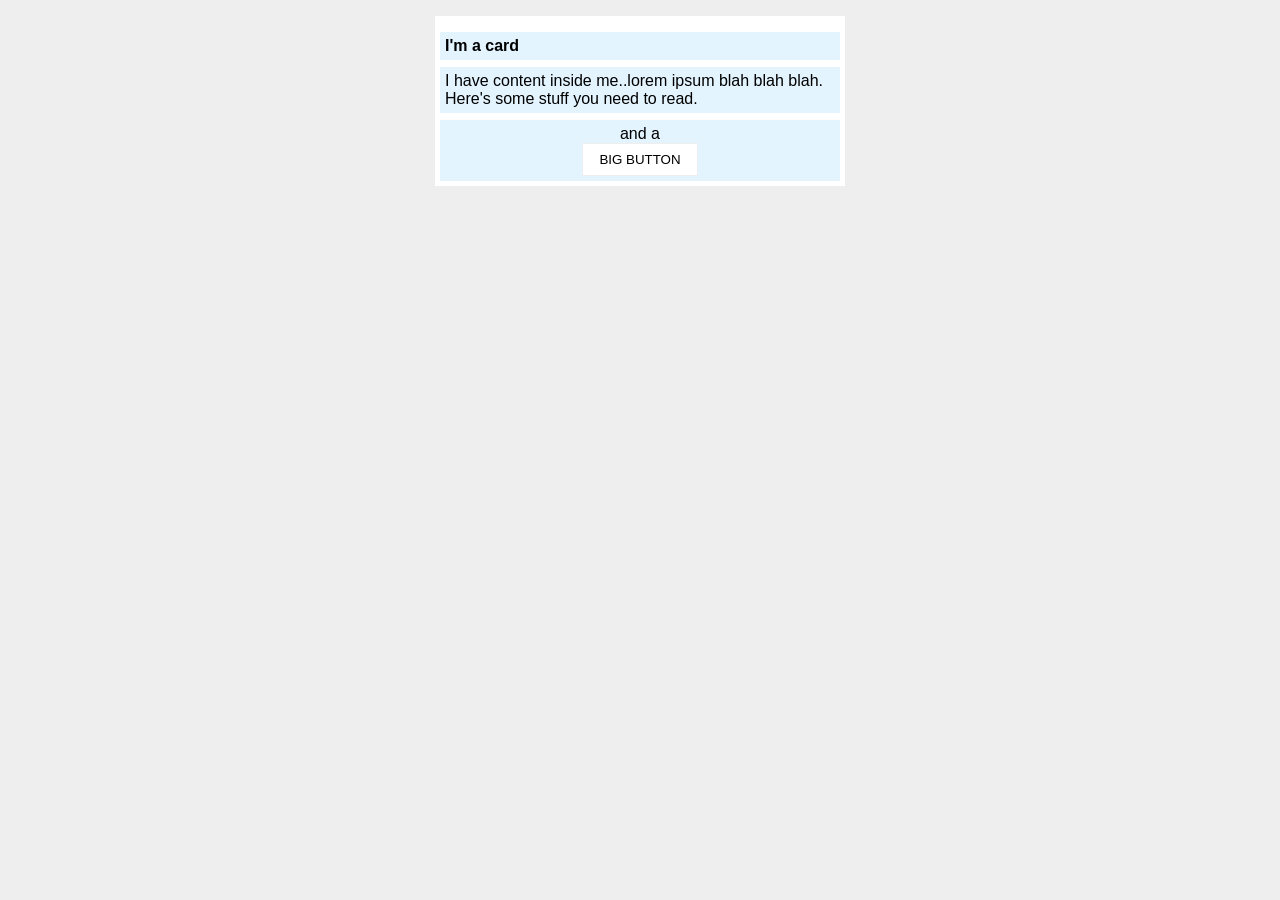
<file: foundations/block-and-inline/02-margin-and-padding-2/index.html>
<!DOCTYPE html>
<html lang="en">
  <head>
    <meta charset="UTF-8">
    <meta http-equiv="X-UA-Compatible" content="IE=edge">
    <meta name="viewport" content="width=device-width, initial-scale=1.0">
    <title>Margin and Padding exercise 2</title>
    <link rel="stylesheet" href="style.css">
  </head>
  <body>
    <div class="card">

      <h1 class="title">I'm a card</h1>

      <div class="content">I have content inside me..lorem ipsum blah blah blah. Here's some stuff you need to read.</div>
      
      <div class="button-container">and a <button>BIG BUTTON</button></div>

    </div>
  </body>
</html>
</file>
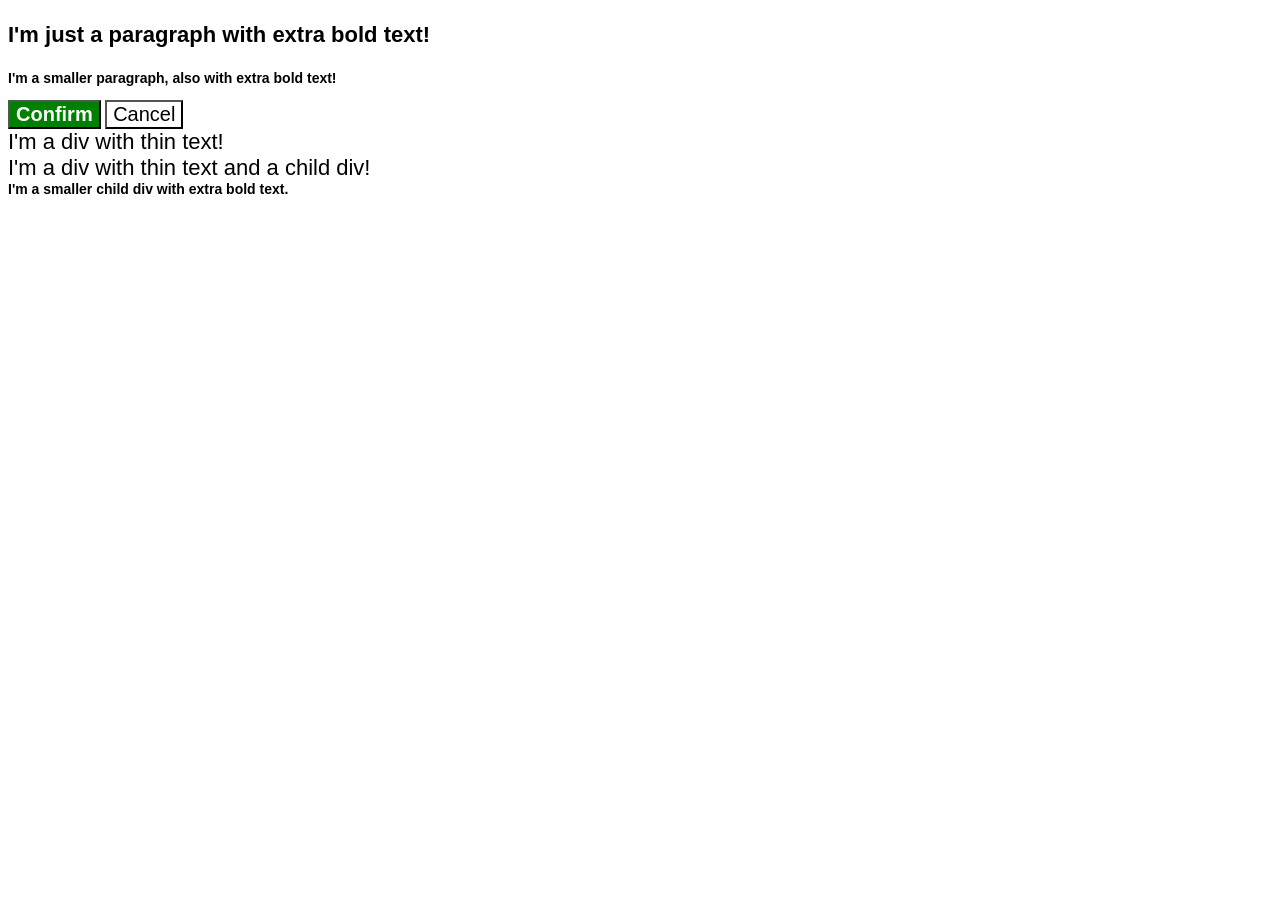
<file: foundations/cascade/01-cascade-fix/index.html>
<!DOCTYPE html>
<html lang="en">
  <head>
    <meta charset="UTF-8">
    <meta http-equiv="X-UA-Compatible" content="IE=edge">
    <meta name="viewport" content="width=device-width, initial-scale=1.0">
    <title>Fix the Cascade</title>
    <link rel="stylesheet" href="style.css">
  </head>
  <body>
    <p class="para">I'm just a paragraph with extra bold text!</p>
    <p class="para small-para">I'm a smaller paragraph, also with extra bold text!</p>

    <button id="confirm-button" class="button confirm">Confirm</button>
    <button id="cancel-button" class="button cancel">Cancel</button>

    <div class="text">I'm a div with thin text!</div>
    <div class="text">I'm a div with thin text and a child div!
      <div class="text child">I'm a smaller child div with extra bold text.</div>
      
    </div>
  </body>
</html>
</file>
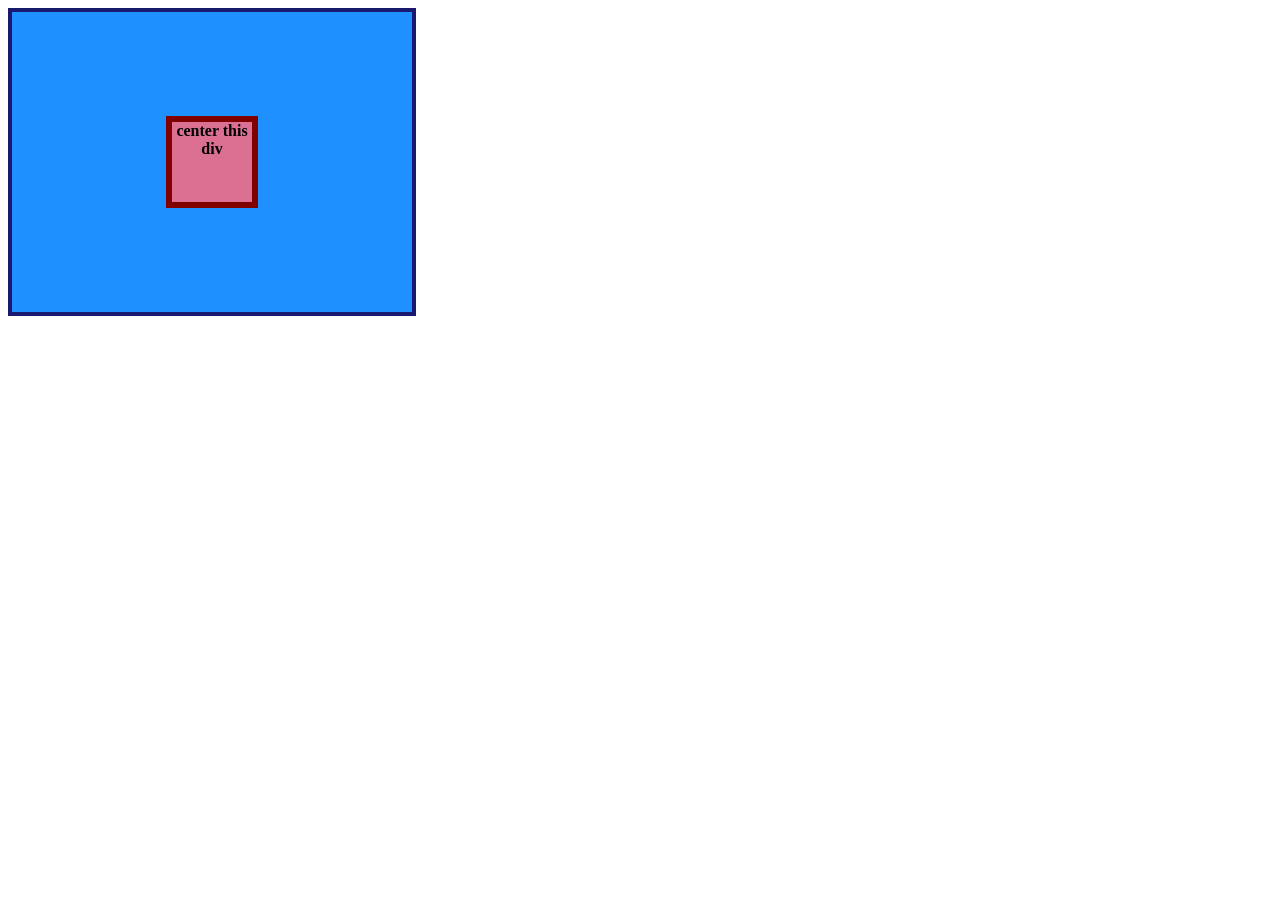
<file: foundations/flex/01-flex-center/index.html>
<!DOCTYPE html>
<html lang="en">
  <head>
    <meta charset="UTF-8">
    <meta http-equiv="X-UA-Compatible" content="IE=edge">
    <meta name="viewport" content="width=device-width, initial-scale=1.0">
    <title>CENTER THIS DIV</title>
    <link rel="stylesheet" href="style.css">
  </head>
  <body>
    <div class="container">
      <div class="box">center this div</div>
      
    </div>
  </body>
</html>
</file>
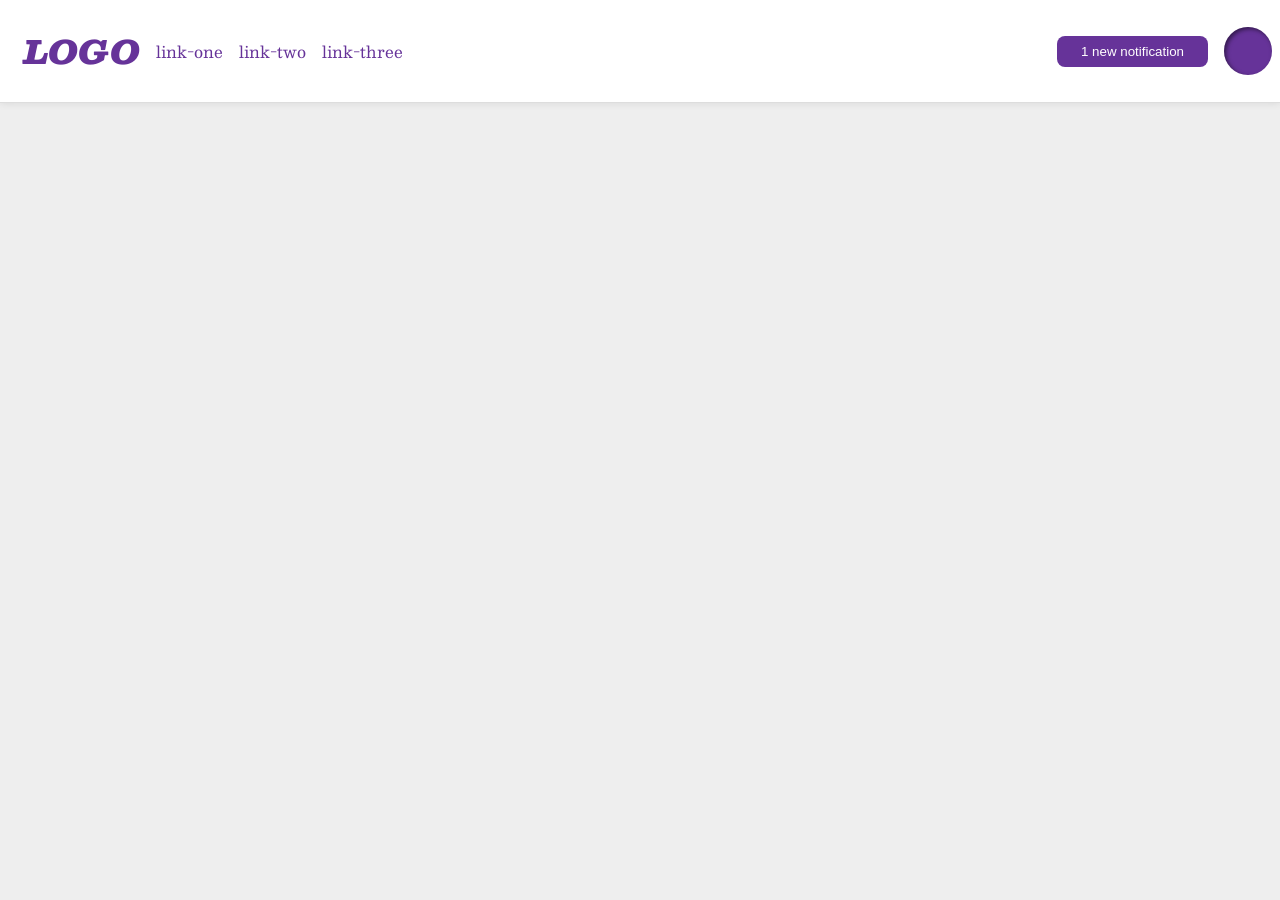
<file: foundations/flex/03-flex-header-2/index.html>
<!DOCTYPE html>
<html lang="en">
  <head>
    <meta charset="UTF-8">
    <meta http-equiv="X-UA-Compatible" content="IE=edge">
    <meta name="viewport" content="width=device-width, initial-scale=1.0">
    <title>Flex Header 2</title>
    <link rel="stylesheet" href="style.css">
  </head>
  <body>
    <div class="header">
      <div class="logo">
        LOGO
      </div>
      <ul class="links">
        <li><a href="https://google.com">link-one</a></li>
        <li><a href="https://google.com">link-two</a></li>
        <li><a href="https://google.com">link-three</a></li>
      </ul>
      <div class="right-side">
        <button class="notifications">
          1 new notification
        </button>
        <div class="profile-image"></div>
      </div>
    </div>
  </body>
</html>
</file>
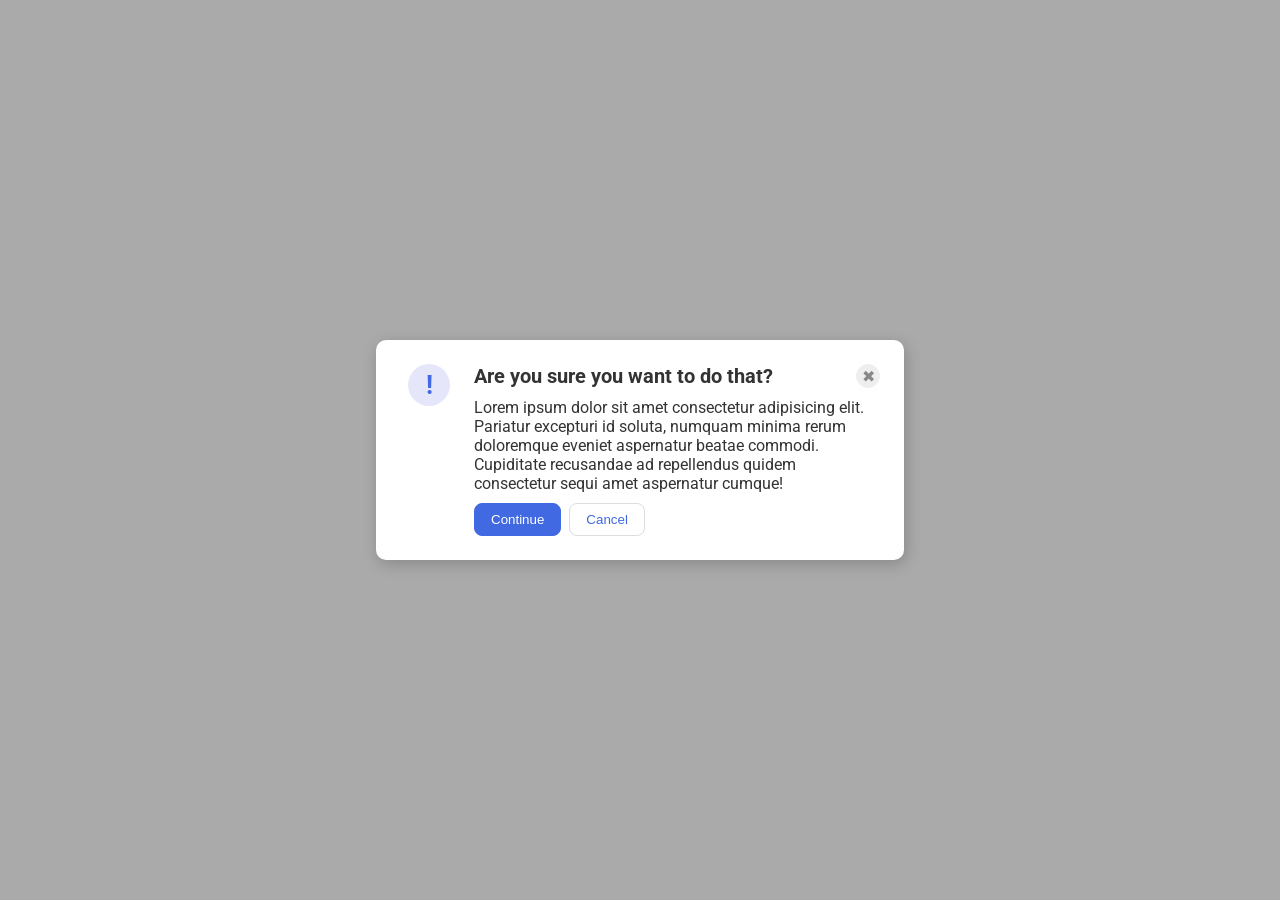
<file: foundations/flex/05-flex-modal/index.html>
<!DOCTYPE html>
<html lang="en">
  <head>
    <meta charset="UTF-8">
    <meta http-equiv="X-UA-Compatible" content="IE=edge">
    <meta name="viewport" content="width=device-width, initial-scale=1.0">
    <link rel="stylesheet" href="style.css">
    <title>Modal</title>
  </head>
  <body>
    <div class="modal">
      <div class="icon">!</div>
      <div class="container">
              <div class="head">
                <div class="header">Are you sure you want to do that?</div>
                <button class="close-button">✖</button>
              </div>
              <div class="text">Lorem ipsum dolor sit amet consectetur adipisicing elit. Pariatur excepturi id soluta, numquam minima
                rerum doloremque eveniet aspernatur beatae commodi. Cupiditate recusandae ad repellendus quidem consectetur sequi amet
                aspernatur cumque!</div>
                <div class="buttons">
                  <button class="continue">Continue</button>
                  <button class="cancel">Cancel</button>
                </div>
      </div>
    </div>
  </body>
</html>
</file>
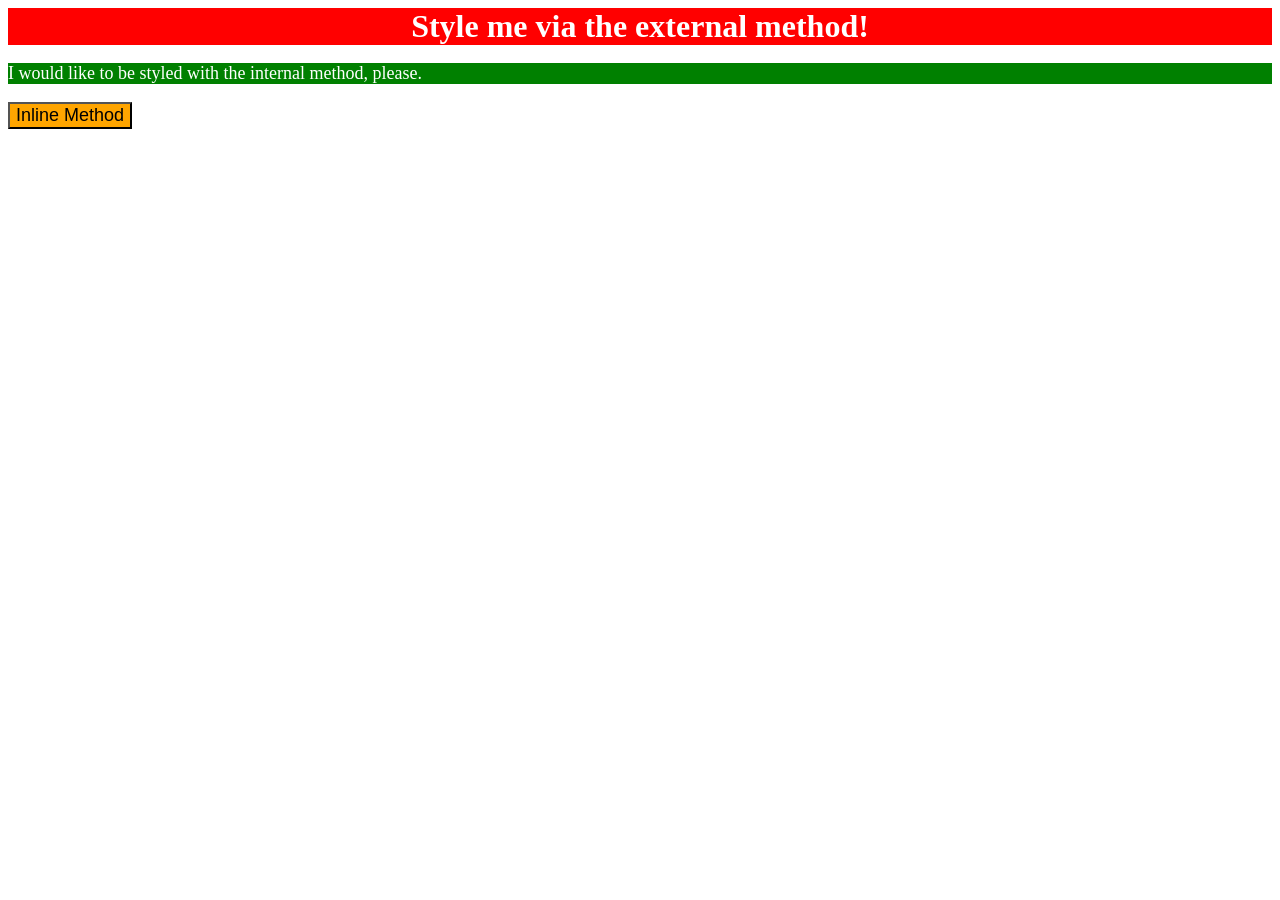
<file: foundations/intro-to-css/01-css-methods/index.html>
<!DOCTYPE html>
<html lang="en">
  <head>
    <meta charset="UTF-8">
    <meta http-equiv="X-UA-Compatible" content="IE=edge">
    <meta name="viewport" content="width=device-width, initial-scale=1.0">
    <title>Methods for Adding CSS</title>
    <link rel="stylesheet" href="styles.css">
    <style>
      p {
        background-color: green;
        color: white;
        font-size: 18px;
      }
    </style>
  </head>
  <body>
    <div>Style me via the external method!</div>
    <p>I would like to be styled with the internal method, please.</p>
    <button style="background-color: orange; font-size: 18px;">Inline Method</button>
  </body>
</html>
</file>
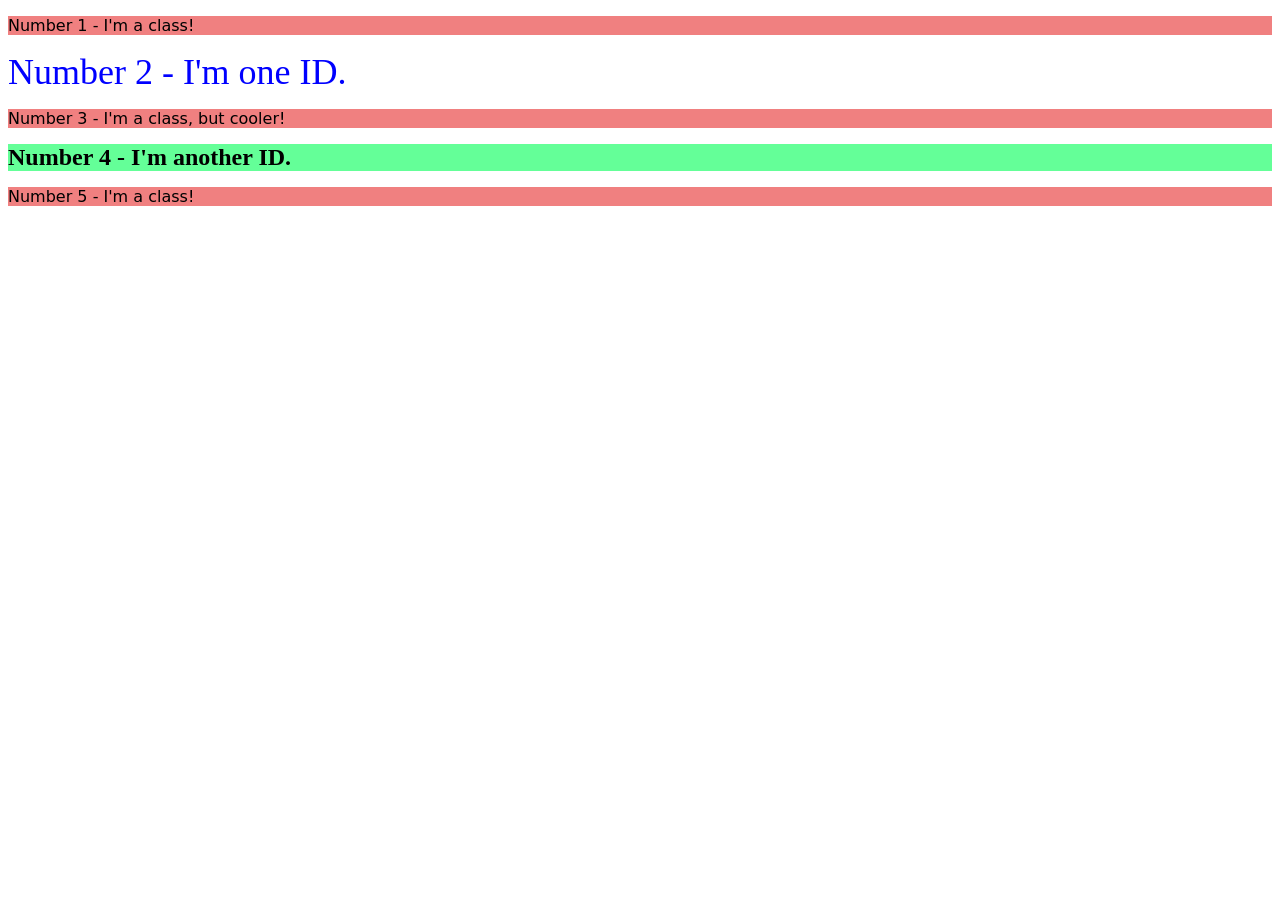
<file: foundations/intro-to-css/02-class-id-selectors/index.html>
<!DOCTYPE html>
<html lang="en">
  <head>
    <meta charset="UTF-8">
    <meta http-equiv="X-UA-Compatible" content="IE=edge">
    <meta name="viewport" content="width=device-width, initial-scale=1.0">
    <title>Class and ID Selectors</title>
    <link rel="stylesheet" href="style.css">
  </head>
  <body>
    <p class="odd">Number 1 - I'm a class!</p>
    <div id="number-2">Number 2 - I'm one ID.</div>
    <p class="odd">Number 3 - I'm a class, but cooler!</p>
    <div id="number-4">Number 4 - I'm another ID.</div>
    <p class="odd">Number 5 - I'm a class!</p>
  </body>
</html>
</file>
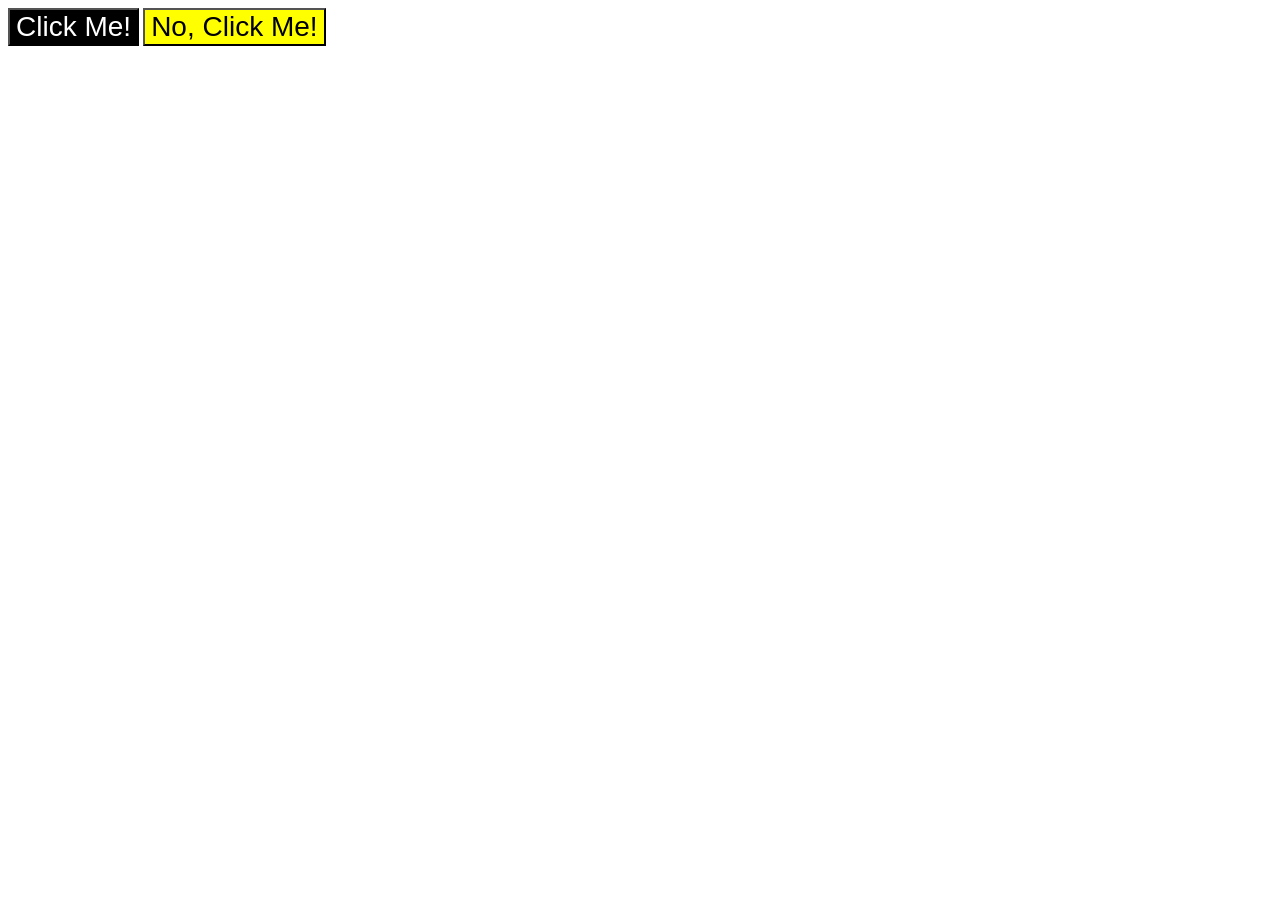
<file: foundations/intro-to-css/03-grouping-selectors/index.html>
<!DOCTYPE html>
<html lang="en">
  <head>
    <meta charset="UTF-8">
    <meta http-equiv="X-UA-Compatible" content="IE=edge">
    <meta name="viewport" content="width=device-width, initial-scale=1.0">
    <title>Grouping Selectors</title>
    <link rel="stylesheet" href="style.css">
  </head>
  <body>
    <button class="first button">Click Me!</button>
    <button class="second button">No, Click Me!</button>
  </body>
</html>
</file>
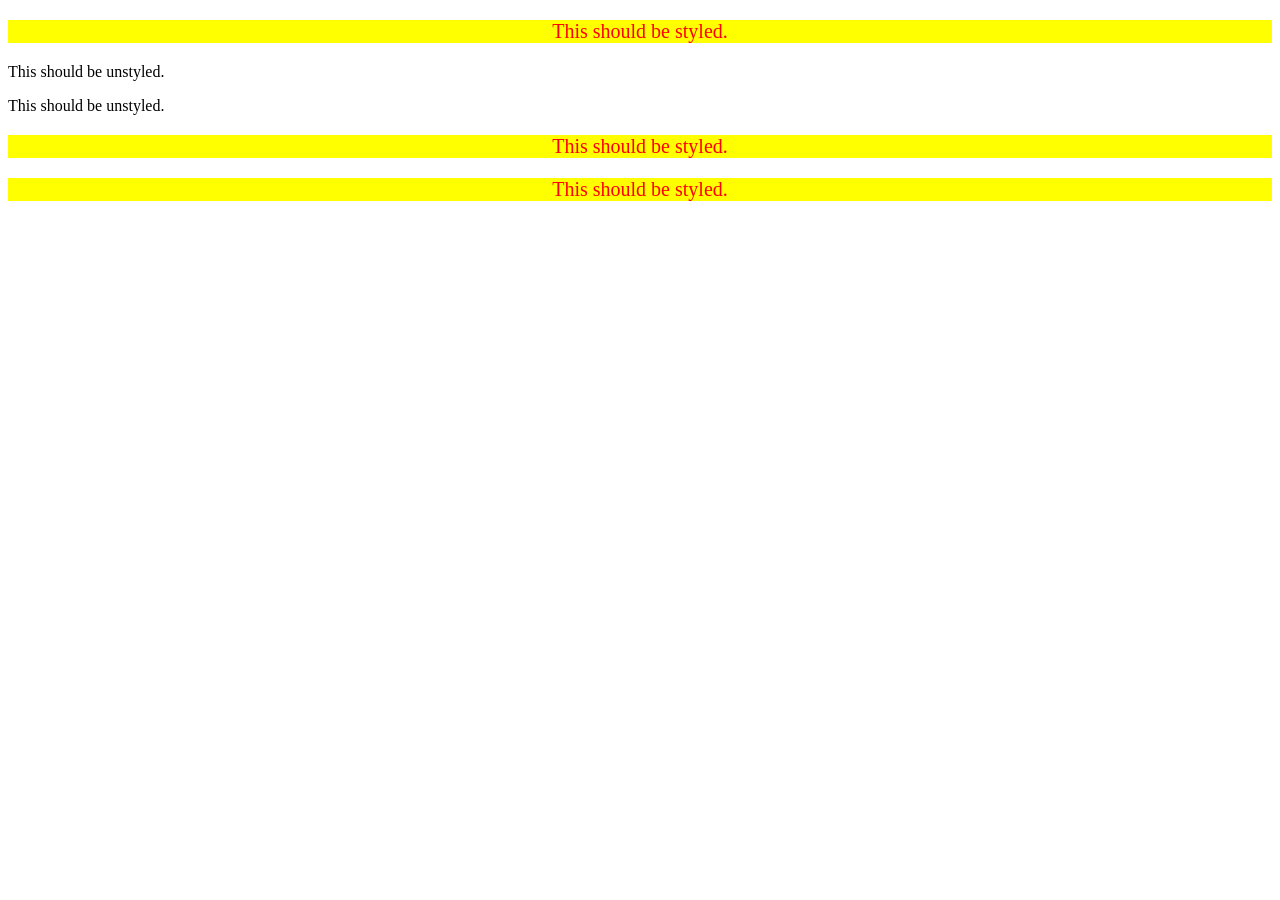
<file: foundations/intro-to-css/05-descendant-combinator/index.html>
<!DOCTYPE html>
<html lang="en">
  <head>
    <meta charset="UTF-8">
    <meta http-equiv="X-UA-Compatible" content="IE=edge">
    <meta name="viewport" content="width=device-width, initial-scale=1.0">
    <title>Descendant Combinator</title>
    <link rel="stylesheet" href="style.css">
  </head>
  <body>
    <div class="container">
      <p class="text">This should be styled.</p>
    </div>
    <p class="text">This should be unstyled.</p>
    <p class="text">This should be unstyled.</p>
    <div class="container">
      <p class="text">This should be styled.</p>
      <p class="text">This should be styled.</p>
      
    </div>
  </body>
</html>
</file>
<file: foundations/block-and-inline/02-margin-and-padding-2/style.css>
body {
  background: #eee;
  font-family: sans-serif;
}

.card {
  width: 400px;
  background: #fff;
  margin: 16px auto;
  padding: 5px;
}

.title {
  background: #e3f4ff;
  padding: 5px;
  margin-bottom: 7px;
  font-size: 16px;
}

.content {
  background: #e3f4ff;
  margin-bottom: 7px;
  font-size: 16px;
  padding: 5px;
}

.button-container {
  background: #e3f4ff;
  font-size: 16px;
  text-align: center;
  padding: 5px;
}

button {
  display: block;
  margin: 0 auto;
  padding: 8px 16px;
  background: white;
  border: 1px solid #eee;
}
</file>
<file: foundations/cascade/01-cascade-fix/style.css>
body {
  font-family: Arial, Helvetica, sans-serif;
}

.para,
.small-para {
  color: hsl(0, 0%, 0%);
  font-weight: 800;
}

.para {
  font-size: 22px;
}

.small-para {
  font-size: 14px;
  font-weight: 800;
}


#confirm-button {
  background: green;
  color: white;
  font-weight: bold;
} 

.button {
  background-color: rgb(255, 255, 255);
  color: rgb(0, 0, 0);
  font-size: 20px;
}

.text .child {
  color: rgb(0, 0, 0);
  font-weight: 800;
  font-size: 14px;
}

div.text {
  color: rgb(0, 0, 0);
  font-size: 22px;
  font-weight: 100;
}
</file>
<file: foundations/flex/01-flex-center/style.css>
.container {
  background: dodgerblue;
  border: 4px solid midnightblue;
  width: 400px;
  height: 300px;
  display: flex;
  justify-content: center;
  align-items: center;
}

.box {
  background: palevioletred;
  font-weight: bold;
  text-align: center;
  border: 6px solid maroon;
  width: 80px;
  height: 80px;
}
</file>
<file: foundations/flex/03-flex-header-2/style.css>
/* this is some magical font-importing.  
you'll learn about it later. */
@import url('https://fonts.googleapis.com/css2?family=Besley:ital,wght@0,400;1,900&display=swap');

body {
  margin: 0;
  background: #eee;
  font-family: Besley, serif;
}

.header {
  background: white;
  border-bottom: 1px solid #ddd;
  box-shadow: 0 0 8px rgba(0,0,0,.1);
  display: flex;
  align-items: center;
  padding: 8px;
}

.profile-image {
  background: rebeccapurple;
  box-shadow: inset 2px 2px 4px rgba(0,0,0,.5);
  border-radius: 50%;
  width: 48px;
  height: 48px;
}

.logo {
  color: rebeccapurple;
  font-size: 32px;
  font-weight: 900;
  font-style: italic;
  margin: 16px;
}

button {
  border: none;
  border-radius: 8px;
  background: rebeccapurple;
  color: white;
  padding: 8px 24px;
  
}

a {
  /* this removes the line under our links */
  text-decoration: none;
  color: rebeccapurple;
}

ul {
  list-style-type: none;
  display: flex;
  gap: 16px;
  margin: 0;
  padding: 0;
}

.right-side {
  display: flex;
  align-items: center;
  gap: 16px;
  margin-left: auto;
}
</file>
<file: foundations/flex/05-flex-modal/style.css>
@import url('https://fonts.googleapis.com/css2?family=Roboto:wght@400;700&display=swap');

html, body {
  height: 100%;
}

body {
  font-family: Roboto, sans-serif;
  margin: 0;
  background: #aaa;
  color: #333;
  /* I'll give you this one for free lol */
  display: flex;
  align-items: center;
  justify-content: center;
}

.modal {
  background: white;
  width: 480px;
  border-radius: 10px;
  box-shadow: 2px 4px 16px rgba(0,0,0,.2);
  padding: 24px;
  display: flex;
  gap: 16px;
}

.container {
  display: flex;
  flex-direction: column;
  gap: 10px;
  flex: 1;
}

.head {
  display: flex;
  align-items: center;
}

.header {
  font-size: 20px;
  font-weight: bold;
}


.icon {
  color: royalblue;
  font-size: 26px;
  font-weight: 700;
  background: lavender;
  width: 42px;
  height: 42px;
  border-radius: 50%;
  display: flex;
  align-items: center;
  justify-content: center;
  margin: 0 8px 0 8px;
  flex-shrink: 0;
}

.close-button {
  background: #eee;
  border-radius: 50%;
  color: #888;
  font-weight: 400;
  font-size: 16px;
  height: 24px;
  width: 24px;
  display: flex;
  align-items: center;
  justify-content: center;
  border: 1px solid #eee;
  padding: 0;
  align-self: flex-end;
  margin-left: auto;
}

.buttons {
  display: flex;
  gap: 8px;
  justify-content: flex-start;
}

button {
  cursor: pointer;
  padding: 8px 16px;
  border-radius: 8px;
}

button.continue {
  background: royalblue;
  border: 1px solid royalblue;
  color: white;
}

button.cancel {
  background: white;
  border: 1px solid #ddd;
  color: royalblue;
}
</file>
<file: foundations/intro-to-css/01-css-methods/styles.css>
div {
    background-color: red;
    color: white;
    font-size: 32px;
    text-align: center;
    font-weight: bold;
}
</file>
<file: foundations/intro-to-css/02-class-id-selectors/style.css>
/* Add CSS Styling */
.odd {
    background-color: lightcoral;
    font-family: 'Verdana','DejaVu Sans','sans-serif',sans-serif;

}

#number-2 {
    color: rgb(0, 0, 255);
    font-size: 36px;
}

#number-4 {
    background-color: rgb(100, 255, 152);
    font-size: 24px;
    font-weight: bold;
}
</file>
<file: foundations/intro-to-css/03-grouping-selectors/style.css>
/* Add CSS Styling */
.first {
    background-color: black;
    color: white;
}

.second {
    background-color: yellow;
}

.button {
    font-size: 28px;
    font-family: 'Helvetica', 'Times New Roman', 'sans-serif';
}
</file>
<file: foundations/intro-to-css/05-descendant-combinator/style.css>
/* Add CSS Styling */
.container p {
    background-color: yellow;
    color: red;
    font-size: 20px;
    text-align: center;
}
</file>
